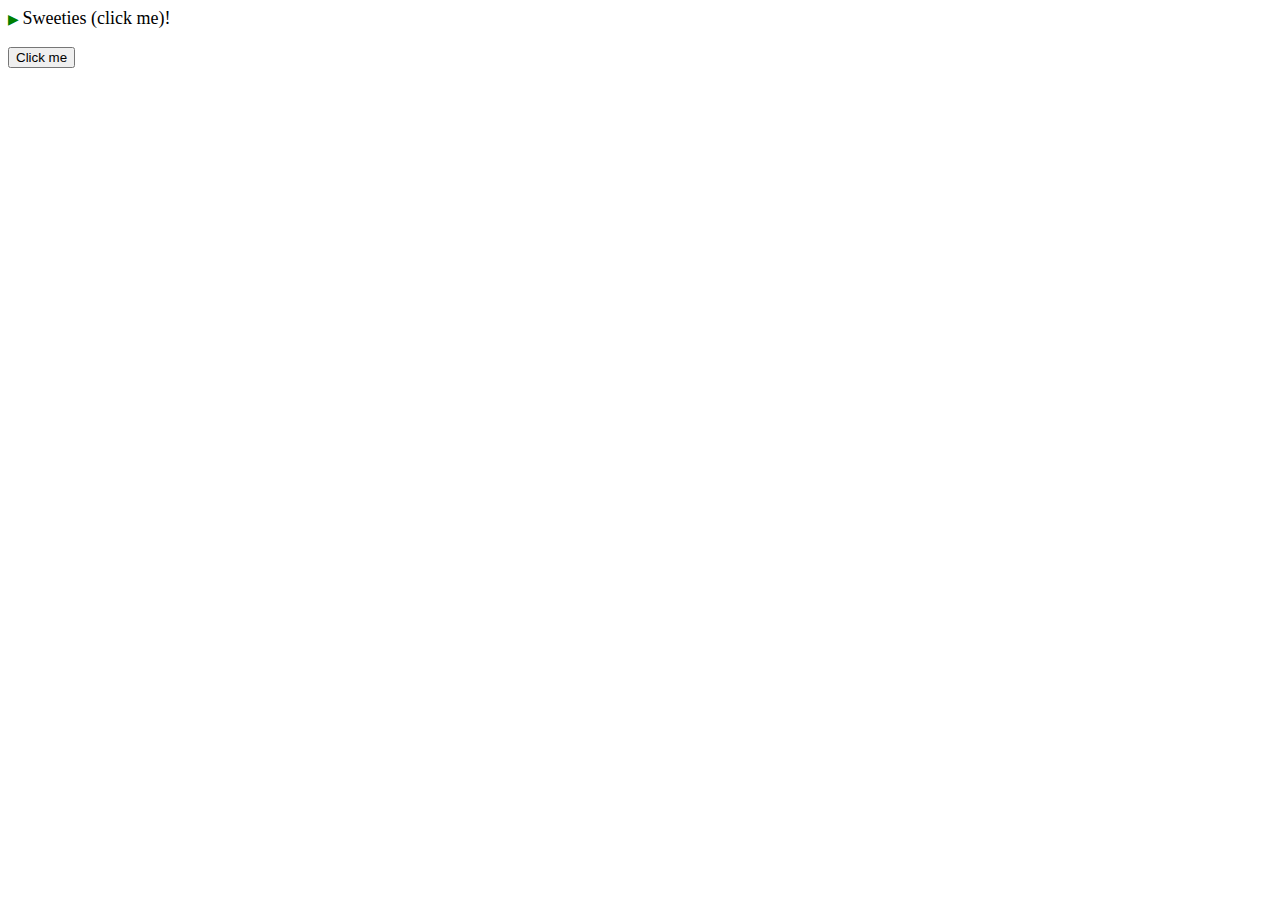
<file: index.html>
<!DOCTYPE html>
<html lang="en">
<head>
    <meta charset="UTF-8">
    <meta http-equiv="X-UA-Compatible" content="IE=edge">
    <meta name="viewport" content="width=device-width, initial-scale=1.0">
    <link rel="stylesheet" href="style.css">
    <title>Dom Testing</title>
</head>
<body>
    <div id="sweeties" class="menu">
        <span class="title">Sweeties (click me)!</span>
        <ul>
            <li>Home</li>
            <li>Services</li>
            <li>Contact</li>
        </ul>
    </div>
    <br>
    <input type="button" value="Click me" id="eventClick">
    <script src="main.js"></script>
</body>
</html>
</file>
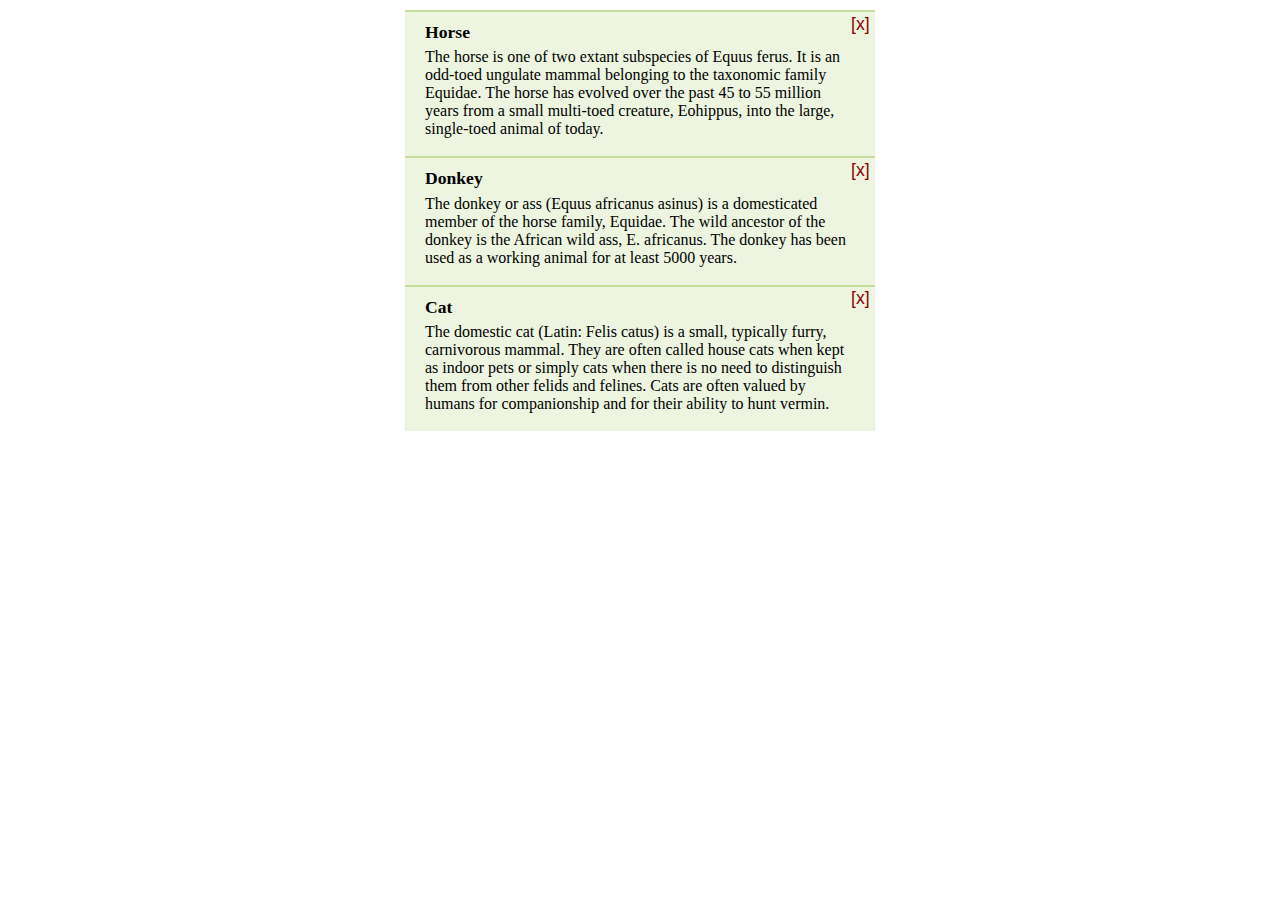
<file: closeButton.html>
<!DOCTYPE HTML>
<html>
<head>
  <link rel="stylesheet" href="closeButton.css">
  <meta charset="utf-8">
</head>

<body>

    <div>
        <div class="pane">
          <h3>Horse</h3>
          <p>The horse is one of two extant subspecies of Equus ferus. It is an odd-toed ungulate mammal belonging to the taxonomic family Equidae. The horse has evolved over the past 45 to 55 million years from a small multi-toed creature, Eohippus, into the large, single-toed animal of today.</p>
        </div>
        <div class="pane">
          <h3>Donkey</h3>
          <p>The donkey or ass (Equus africanus asinus) is a domesticated member of the horse family, Equidae. The wild ancestor of the donkey is the African wild ass, E. africanus. The donkey has been used as a working animal for at least 5000 years.</p>
        </div>
        <div class="pane">
          <h3>Cat</h3>
          <p>The domestic cat (Latin: Felis catus) is a small, typically furry, carnivorous mammal. They are often called house cats when kept as indoor pets or simply cats when there is no need to distinguish them from other felids and felines. Cats are often valued by humans for companionship and for their ability to hunt vermin.
          </p>
        </div>
      </div>
  <script src="closeButton.js"></script>
</body>
</html>
</file>
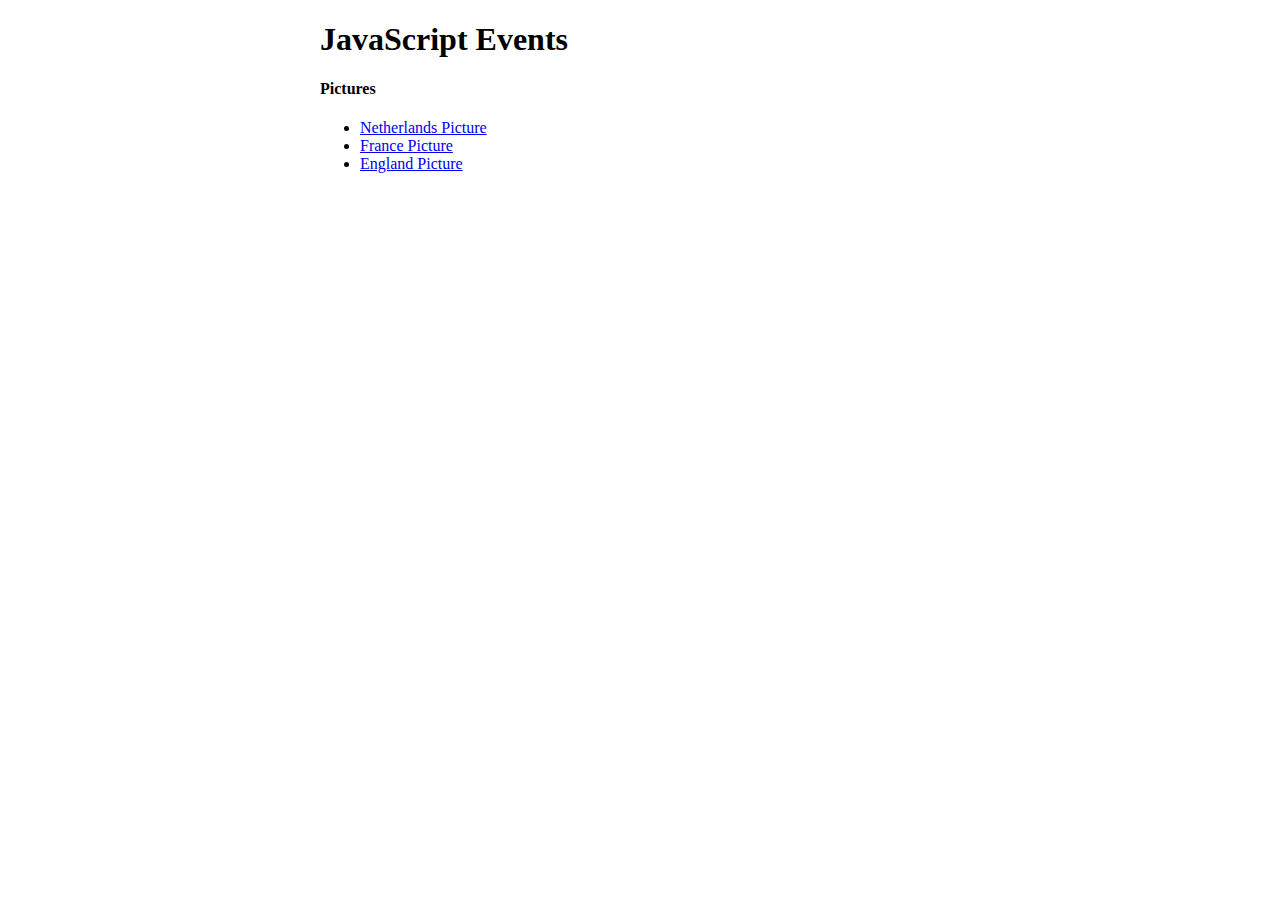
<file: event.html>
<!DOCTYPE html>
<html lang="en">
<head>
    <meta charset="UTF-8">
    <meta http-equiv="X-UA-Compatible" content="IE=edge">
    <meta name="viewport" content="width=device-width, initial-scale=1.0">
    <link rel="stylesheet" href="event.css">
    <title>JS Events</title>
</head>
<body>
    <header>
        <h1>JavaScript Events</h1>
    </header>
    <main>
        <!-- <h1>Add numbers:</h1>
        <p>
            <input id="num-1"> + <input id="num-2">
        </p>
        <p id="add-sum"></p>
        <br>
        <br> -->
        
        <h4>Pictures</h4>
        <ul>
            <li><a data-img="netherlands-pic" id="netherlands" href="#">Netherlands Picture</a></li>
            <li><a data-img="france-pic" id="france" href="#">France Picture</a></li>
            <li><a data-img="england-pic" id="england" href="#">England Picture</a></li>
        </ul>

        <img class="hide" id="netherlands-pic" src="./images/holland.jpg">
        <img class="hide" id="france-pic" src="./images/France.jpg" alt="france image">
        <img class="hide" id="england-pic" src="./images/England.jpg" alt="england image">
    </main>
    
    <script src="event.js"></script>
</body>
</html>
</file>
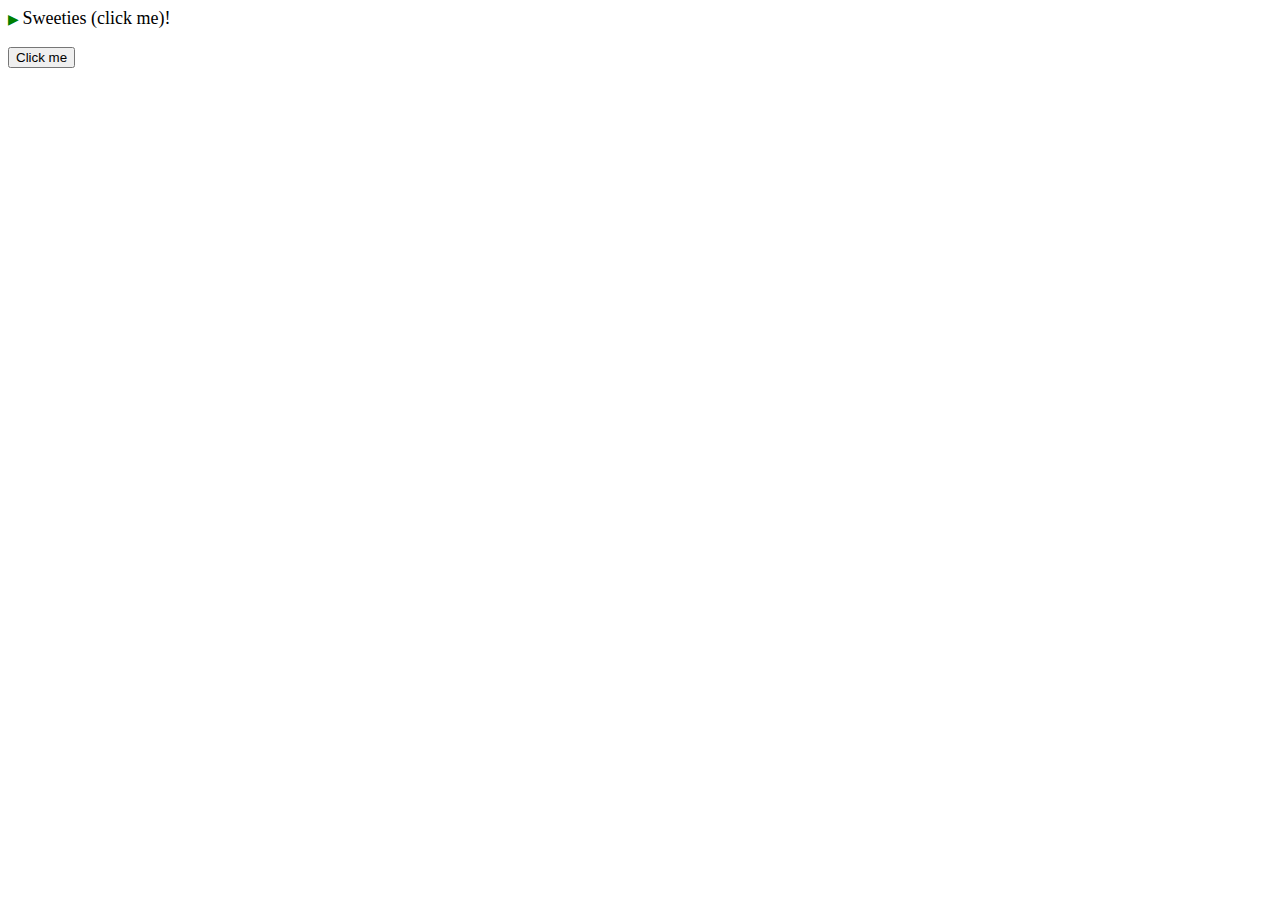
<file: toggle.html>
<!DOCTYPE html>
<html lang="en">
<head>
    <meta charset="UTF-8">
    <meta http-equiv="X-UA-Compatible" content="IE=edge">
    <meta name="viewport" content="width=device-width, initial-scale=1.0">
    <link rel="stylesheet" href="toggle.css">
    <title>Dom Testing</title>
</head>
<body>
    <div id="sweeties" class="menu">
        <span class="title">Sweeties (click me)!</span>
        <ul>
            <li>Home</li>
            <li>Services</li>
            <li>Contact</li>
        </ul>
    </div>
    <br>
    <input type="button" value="Click me" id="eventClick">
    <script src="./toggle.js"></script>
</body>
</html>
</file>
<file: style.css>
.menu ul {
    margin: 0;
    list-style: none;
    padding-left: 20px;
    display: none;
  }
  .menu .title{
      font-size: 18px;
      cursor: pointer;
  }
.menu .title::before{
    content: '▶ ';
    font-size: 80%;
    color: green;
}
.menu.open .title::before{
    content: '▼ ';
}    
.menu.open ul{
display: block;
}
</file>
<file: closeButton.css>
body {
    margin: 10px auto;
    width: 470px;
  }
  
  h3 {
    margin: 0;
    padding-bottom: .3em;
    padding-right: 20px;
    font-size: 1.1em;
  }
  
  p {
    margin: 0;
    padding: 0 0 .5em;
  }
  
  .pane {
    background: #edf5e1;
    padding: 10px 20px 10px;
    border-top: solid 2px #c4df9b;
    position: relative;
  }
  
  .remove-button {
    position: absolute;
    font-size: 110%;
    top: 0;
    color: darkred;
    right: 10px;
    display: block;
    width: 20px;
    height: 24px;
    border: none;
    background: transparent;
    cursor: pointer;
  }
</file>
<file: event.css>
body{
    width: 50%;
    margin: auto;
}
.hide{
    display: none;
}
</file>
<file: toggle.css>
.menu ul {
    margin: 0;
    list-style: none;
    padding-left: 20px;
    display: none;
  }
.menu .title{
      font-size: 18px;
      cursor: pointer;
  }
.menu .title::before{
    content: '▶ ';
    font-size: 80%;
    color: green;
}
.menu.open .title::before{
    content: '▼ ';
}    
.menu.open ul{
display: block;
}
</file>
